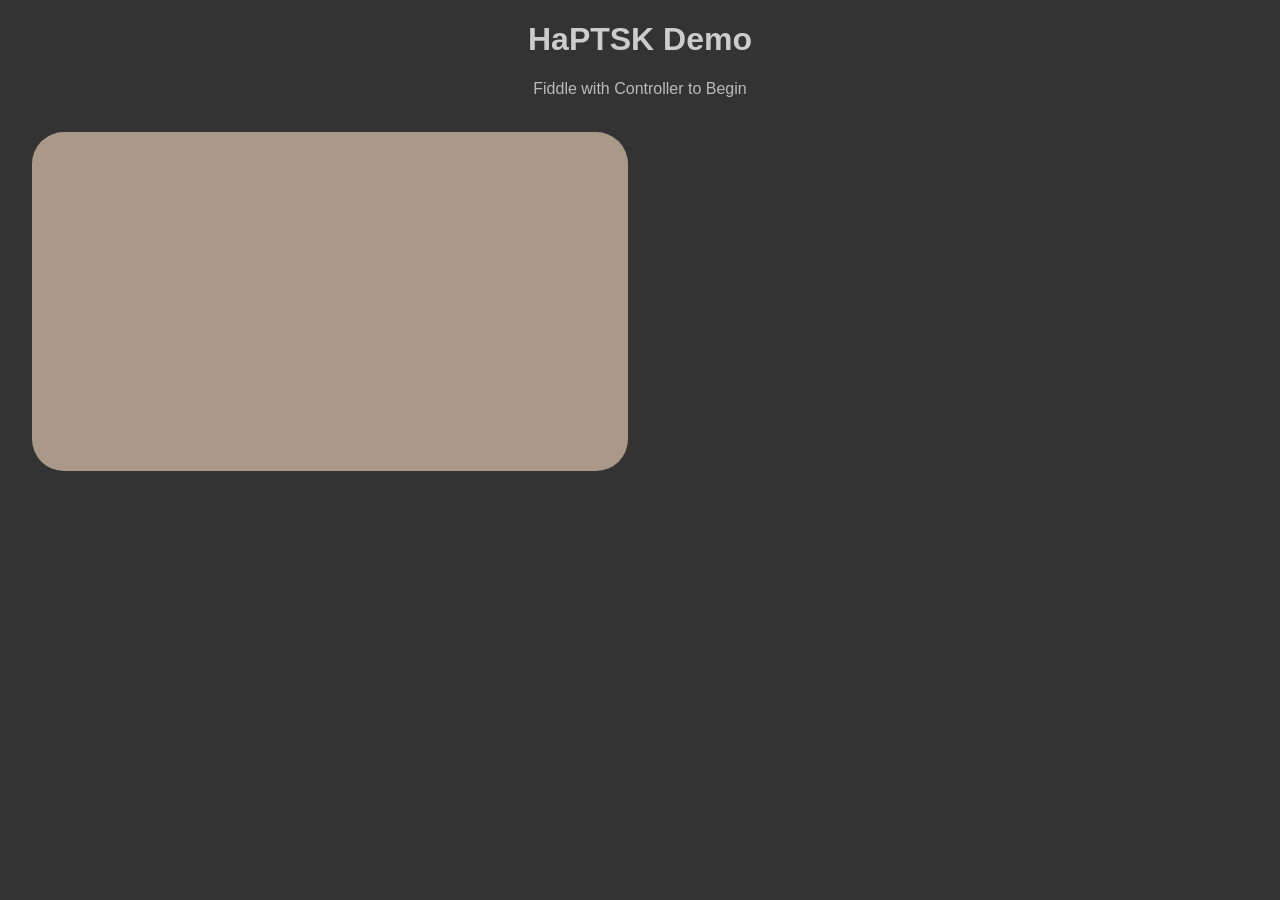
<file: site/index.html>
<!doctype html>
<html lang="en-AU">
  <head>
    <meta charset="utf-8" />
    <link href="style.css" rel="stylesheet" type="text/css" />
    <!-- <script src="scripts/controller.js" type="module"></script> -->
    <!-- <script src="scripts/input.js" type="module"></script> -->
    <script src="scripts/main.js" type="application/javascript"></script>
    <title>HaPTSK Demo</title>
  </head>
  <body>
    <header>
      <h1>HaPTSK Demo</h1>
      <p>Fiddle with Controller to Begin</p>
    </header>
    <br/>
    <div class="inputs">
      <div><code id="log"></code></div>
    </div>
    <!-- TODO: outputs -->
  </body>
</html>
</file>
<file: site/style.css>
body {
  font-family: sans-serif;

  margin-top: 6pt;
  margin-left: 24pt;
  margin-right: 24pt;
  margin-bottom: 12pt;

  background-color: #333;
}

header {
  text-align: center;
  color: #444;
}

h1 { color: #CCC; }
p  { color: #BBB; }

.inputs {
  display: grid;
  gap: 2%;
  grid-template-columns: repeat(2, 1fr);
}

.inputs > div {
  display: grid;
  align-items: center;
  justify-content: center;
  aspect-ratio: 16/9;
  border-radius: 2rem;
  padding: 0.25rem;

  background-color: #A98;
}

.ds4 > svg > circle { stroke-width: 2; stroke: #555; }
.ds4 > svg > rect   { stroke-width: 2; stroke: #555; }
.ds4 > svg > .bg    { fill: #444; }
</file>
